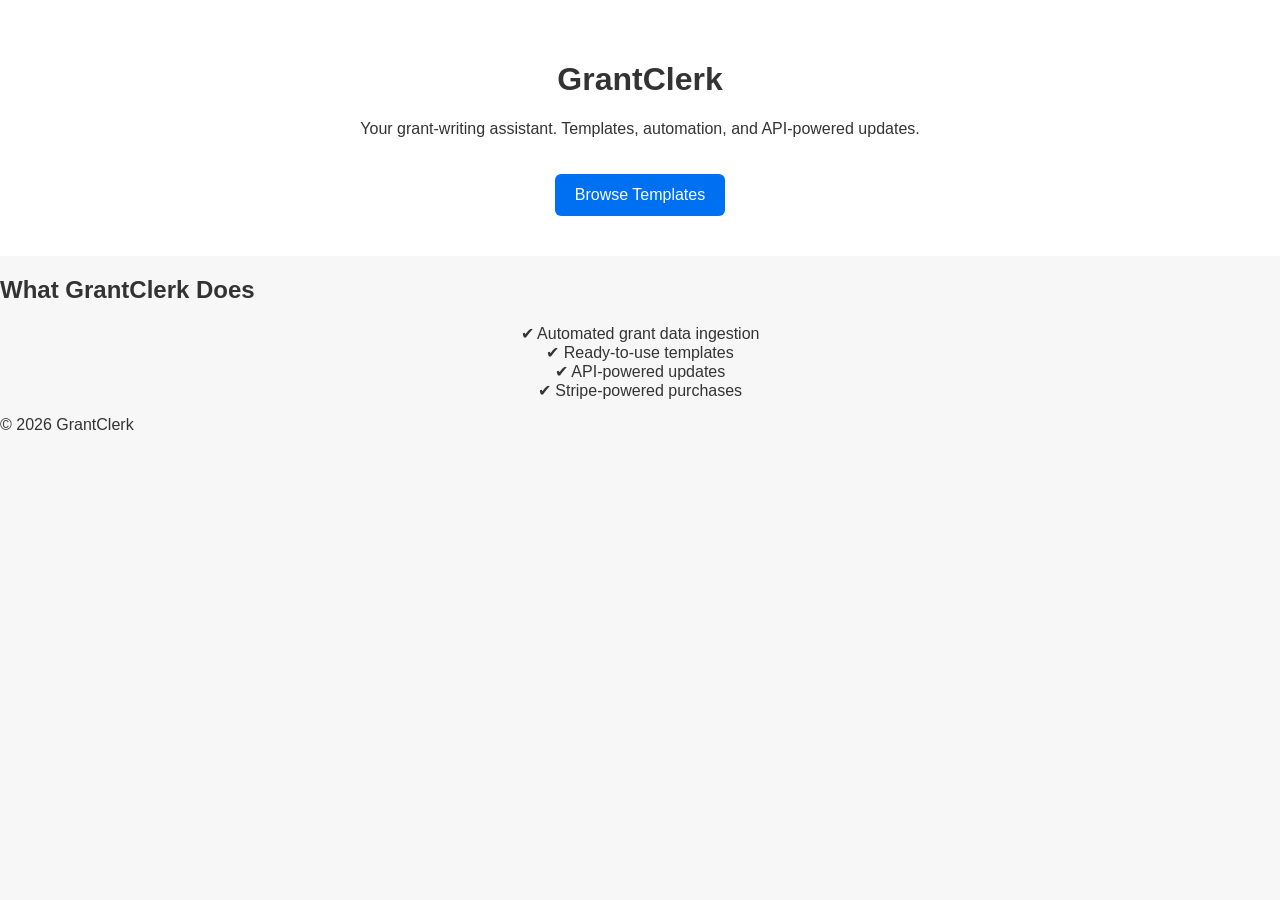
<file: index.html>
<!DOCTYPE html>
<html lang="en">
<head>
  <meta charset="UTF-8">
  <title>GrantClerk — Grant Templates & Automation</title>
     <link rel="stylesheet" href="style.css">
</head>
<body>
  <header>
     <h1>GrantClerk</h1>
       <p>Your grant-writing assistant. Templates, automation, and API-powered updates.</p>
    <a class="button" href="templates.html">Browse Templates</a>
  </header>

  <section class="features">
    <h2>What GrantClerk Does</h2>
    <ul>
      <li>✔ Automated grant data ingestion</li>
      <li>✔ Ready-to-use templates</li>
      <li>✔ API-powered updates</li>
      <li>✔ Stripe-powered purchases</li>
    </ul>
  </section>

  <footer>
    <p>© 2026 GrantClerk</p>
  </footer>
</body>
</html>
</file>
<file: style.css>
body { font-family: Arial, sans-serif; margin: 0; background: #f7f7f7; color: #333; }
header { text-align: center; padding: 40px; background: #fff; }
.button { display: inline-block; padding: 12px 20px; background: #0070f3; color: #fff; text-decoration: none; border-radius: 6px; margin-top: 20px; }
.features ul { list-style: none; padding: 0; text-align: center; }
.template-card { background: #fff; padding: 20px; margin: 20px auto; width: 80%; border-radius: 8px; }
.logo { max-width: 150px; height: auto; margin-bottom: 20px; }
</file>
